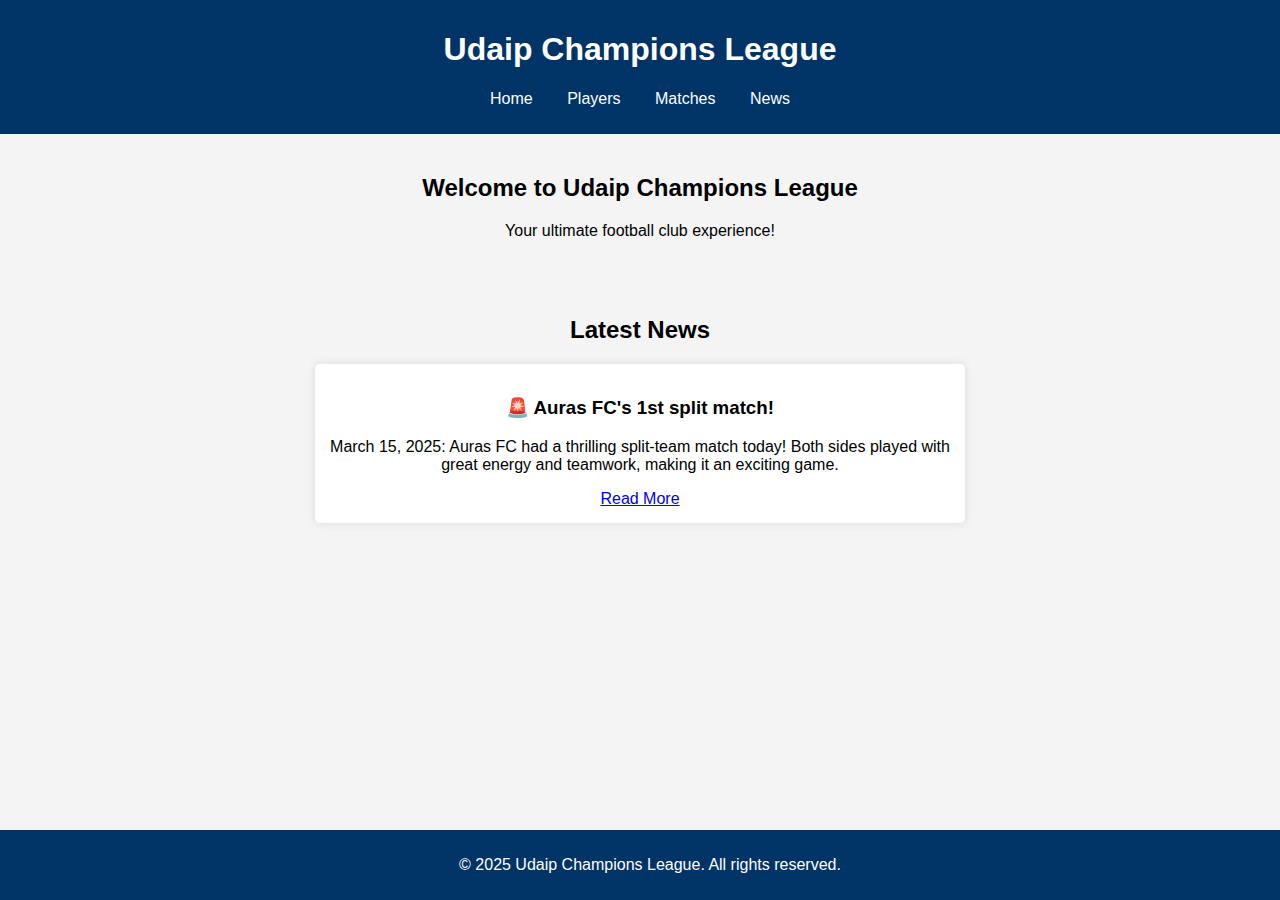
<file: index.html>
<!DOCTYPE html>
<html lang="en">
<head>
    <meta charset="UTF-8">
    <meta name="viewport" content="width=device-width, initial-scale=1.0">
    <title>Udaip Champions League - Home</title>
    <link rel="stylesheet" href="styles.css">
</head>
<body>
    <header>
        <h1>Udaip Champions League</h1>
        <nav>
            <ul>
                <li><a href="index.html">Home</a></li>
                <li><a href="players.html">Players</a></li>
                <li><a href="schedule.html">Matches</a></li>
                <li><a href="news.html">News</a></li>
            </ul>
        </nav>
    </header>
    
    <section class="welcome">
        <h2>Welcome to Udaip Champions League</h2>
        <p>Your ultimate football club experience!</p>
    </section>
    
    <section class="latest-news">
        <h2>Latest News</h2>
        <div class="news-card">
            <h3>🚨 Auras FC's 1st split match!</h3>
            <p>March 15, 2025: Auras FC had a thrilling split-team match today! Both sides played with great energy and teamwork, making it an exciting game.</p>
            <a href="news.html">Read More</a>
        </div>
    </section>
    
    <footer>
        <p>© 2025 Udaip Champions League. All rights reserved.</p>
    </footer>
</body>
</html>
</file>
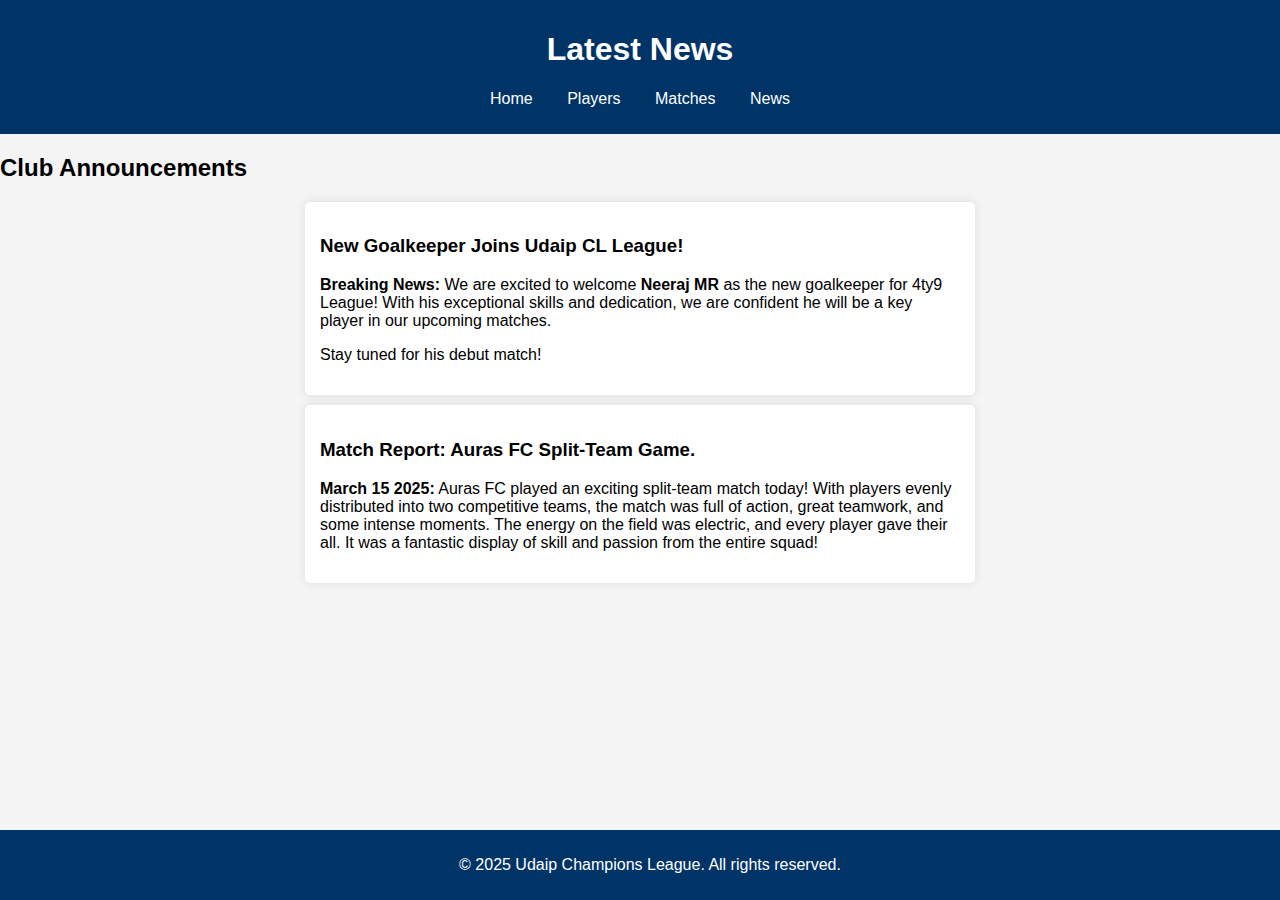
<file: news.html>
<!DOCTYPE html>
<html lang="en">
<head>
    <meta charset="UTF-8">
    <meta name="viewport" content="width=device-width, initial-scale=1.0">
    <title>4ty9 League - News</title>
    <link rel="stylesheet" href="styles.css">
</head>
<body>
    <header>
        <h1>Latest News</h1>
        <nav>
            <ul>
                <li><a href="index.html">Home</a></li>
                <li><a href="players.html">Players</a></li>
                <li><a href="schedule.html">Matches</a></li>
                <li><a href="news.html">News</a></li>
            </ul>
        </nav>
    </header>
    
    <section class="news">
        <h2>Club Announcements</h2>

        <article class="news-card">
            <h3>New Goalkeeper Joins Udaip CL League!</h3>
            <p><strong>Breaking News:</strong> We are excited to welcome <b>Neeraj MR</b> as the new goalkeeper for 4ty9 League! With his exceptional skills and dedication, we are confident he will be a key player in our upcoming matches.</p>
            <p>Stay tuned for his debut match!</p>
        </article>

        <article class="news-card">
            <h3>Match Report: Auras FC Split-Team Game.</h3>
            <p><strong>March 15 2025:</strong> Auras FC played an exciting split-team match today! With players evenly distributed into two competitive teams, the match was full of action, great teamwork, and some intense moments. The energy on the field was electric, and every player gave their all. It was a fantastic display of skill and passion from the entire squad!</p>
        </article>
    </section>
    
    <footer>
        <p>© 2025 Udaip Champions League. All rights reserved.</p>
    </footer>
</body>
</html>
</file>
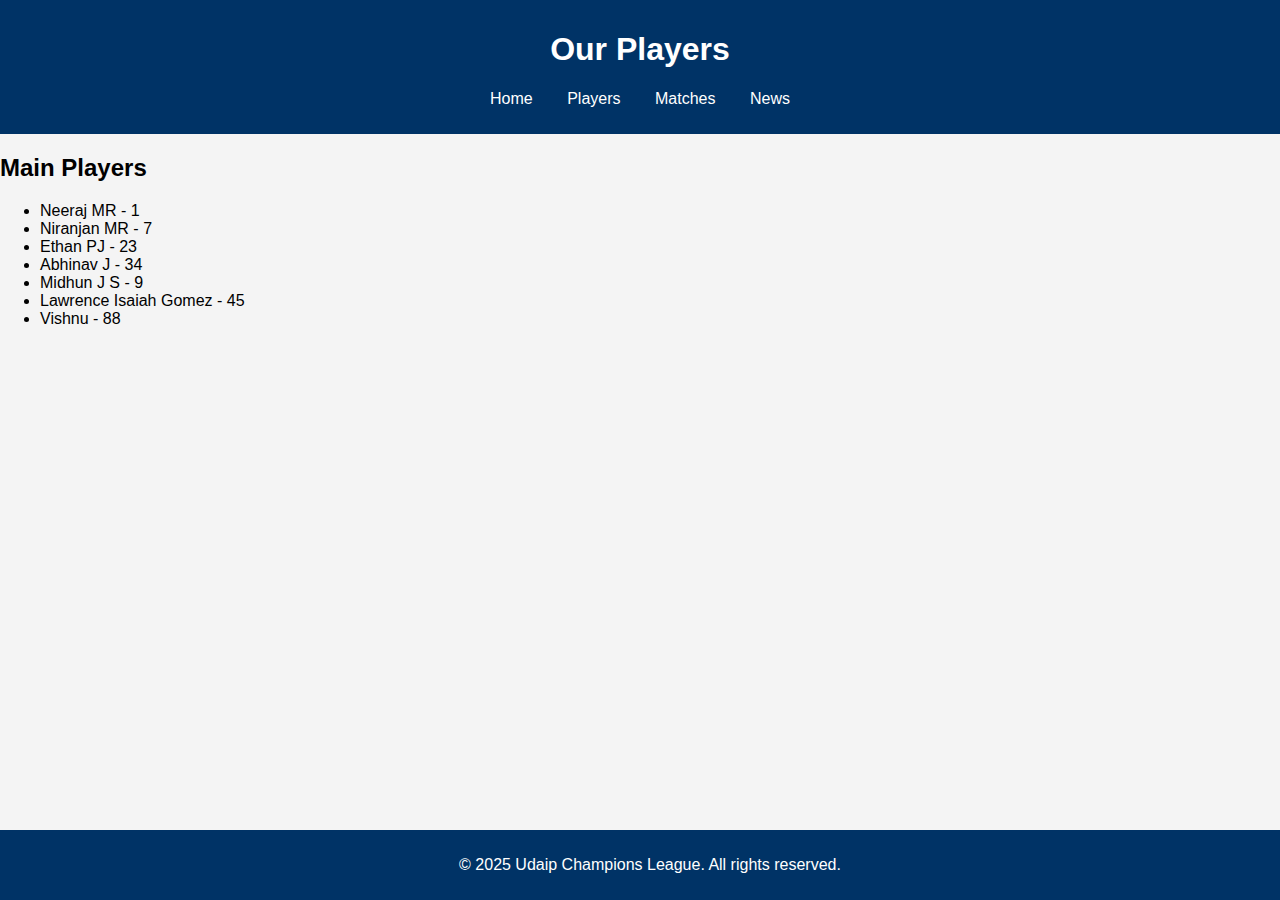
<file: players.html>
<!DOCTYPE html>
<html lang="en">
<head>
    <meta charset="UTF-8">
    <meta name="viewport" content="width=device-width, initial-scale=1.0">
    <title>Udaip Champions League- Players</title>
    <link rel="stylesheet" href="styles.css">
</head>
<body>
    <header>
        <h1>Our Players</h1>
        <nav>
            <ul>
                <li><a href="index.html">Home</a></li>
                <li><a href="players.html">Players</a></li>
                <li><a href="schedule.html">Matches</a></li>
                <li><a href="news.html">News</a></li>
            </ul>
        </nav>
    </header>
    
    <section class="players">
        <h2>Main Players</h2>
        <ul>
            <li>Neeraj MR - 1</li>
            <li>Niranjan MR - 7</li>
            <li>Ethan PJ - 23</li>
            <li>Abhinav J - 34</li>
            <li>Midhun J S - 9</li>
            <li>Lawrence Isaiah Gomez - 45</li>
            <li>Vishnu - 88</li>
        </ul>
    </section>
    
    <footer>
        <p>© 2025 Udaip Champions League. All rights reserved.</p>
    </footer>
</body>
</html>
</file>
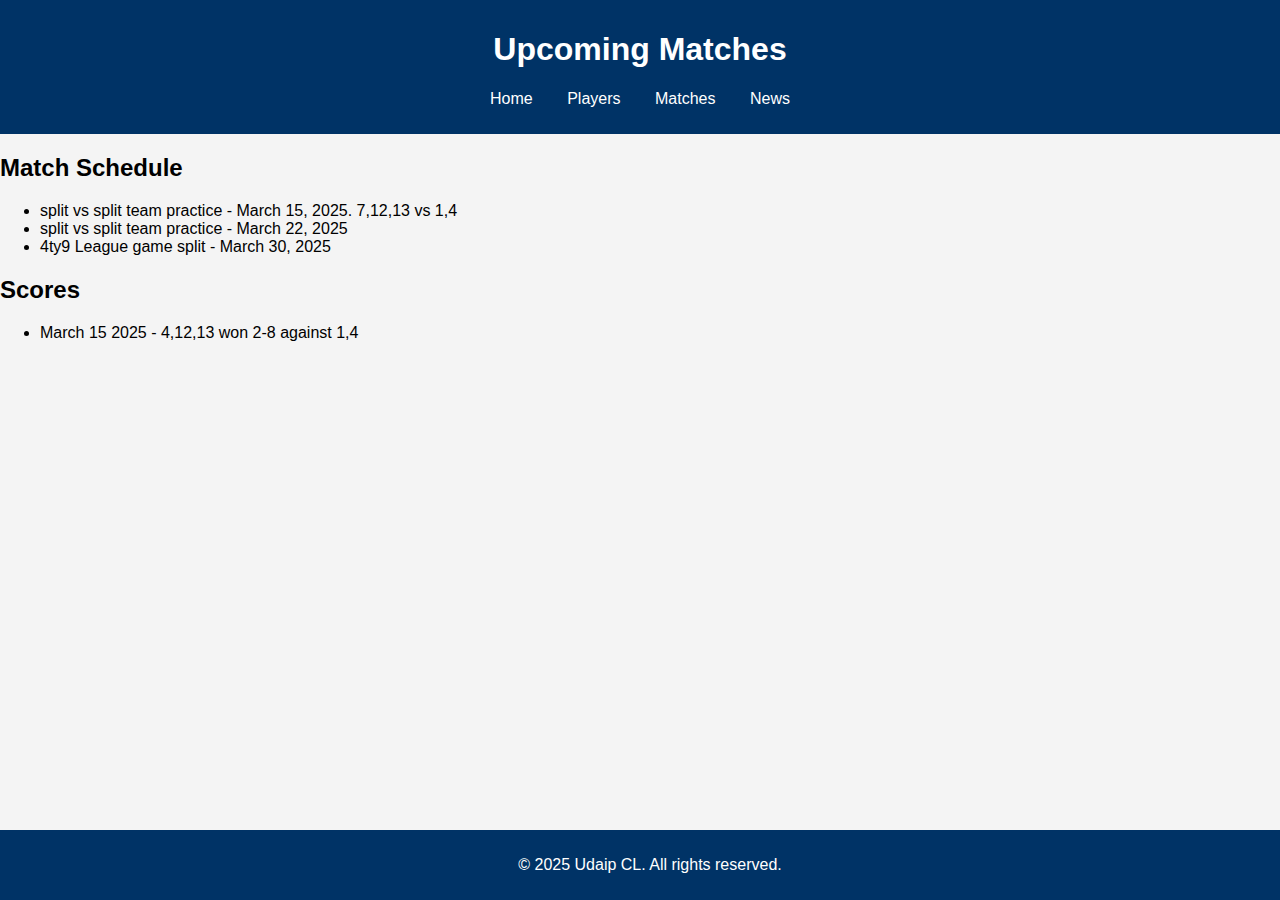
<file: schedule.html>
<!DOCTYPE html>
<html lang="en">
<head>
    <meta charset="UTF-8">
    <meta name="viewport" content="width=device-width, initial-scale=1.0">
    <title>4ty9 League - Matches</title>
    <link rel="stylesheet" href="styles.css">
</head>
<body>
    <header>
        <h1>Upcoming Matches</h1>
        <nav>
            <ul>
                <li><a href="index.html">Home</a></li>
                <li><a href="players.html">Players</a></li>
                <li><a href="schedule.html">Matches</a></li>
                <li><a href="news.html">News</a></li>
            </ul>
        </nav>
    </header>
    
    <section class="matches">
        <h2>Match Schedule</h2>
        <ul>
            <li>split vs split team practice - March 15, 2025. 7,12,13 vs 1,4</li>
            <li>split vs split team practice - March 22, 2025</li>
            <li>4ty9 League game split - March 30, 2025</li>
        </ul>
    </section>

    <section class="matches">
        <h2>Scores</h2>
        <ul>
            <li>March 15 2025 - 4,12,13 won 2-8 against 1,4</li>
        </ul>
    </section>
    
    <footer>
        <p>© 2025 Udaip CL. All rights reserved.</p>
    </footer>
</body>
</html><!DOCTYPE html>
<html lang="en">
<head>
    <meta charset="UTF-8">
    <title>Page title</title>
</head>
<body>
    
</body>
</html>
</file>
<file: styles.css>
body {
    font-family: Arial, sans-serif;
    margin: 0;
    padding: 0;
    background-color: #f4f4f4;
}
header {
    background-color: #003366;
    color: white;
    text-align: center;
    padding: 10px;
}
nav ul {
    list-style: none;
    padding: 0;
}
nav ul li {
    display: inline;
    margin: 0 15px;
}
nav ul li a {
    color: white;
    text-decoration: none;
}
.welcome {
    text-align: center;
    padding: 20px;
}
.latest-news {
    text-align: center;
    padding: 20px;
}
.news-card {
    background: white;
    padding: 15px;
    margin: 10px auto;
    width: 50%;
    border-radius: 5px;
    box-shadow: 0 0 10px rgba(0, 0, 0, 0.1);
}
footer {
    text-align: center;
    padding: 10px;
    background: #003366;
    color: white;
    position: fixed;
    width: 100%;
    bottom: 0;
}
</file>
